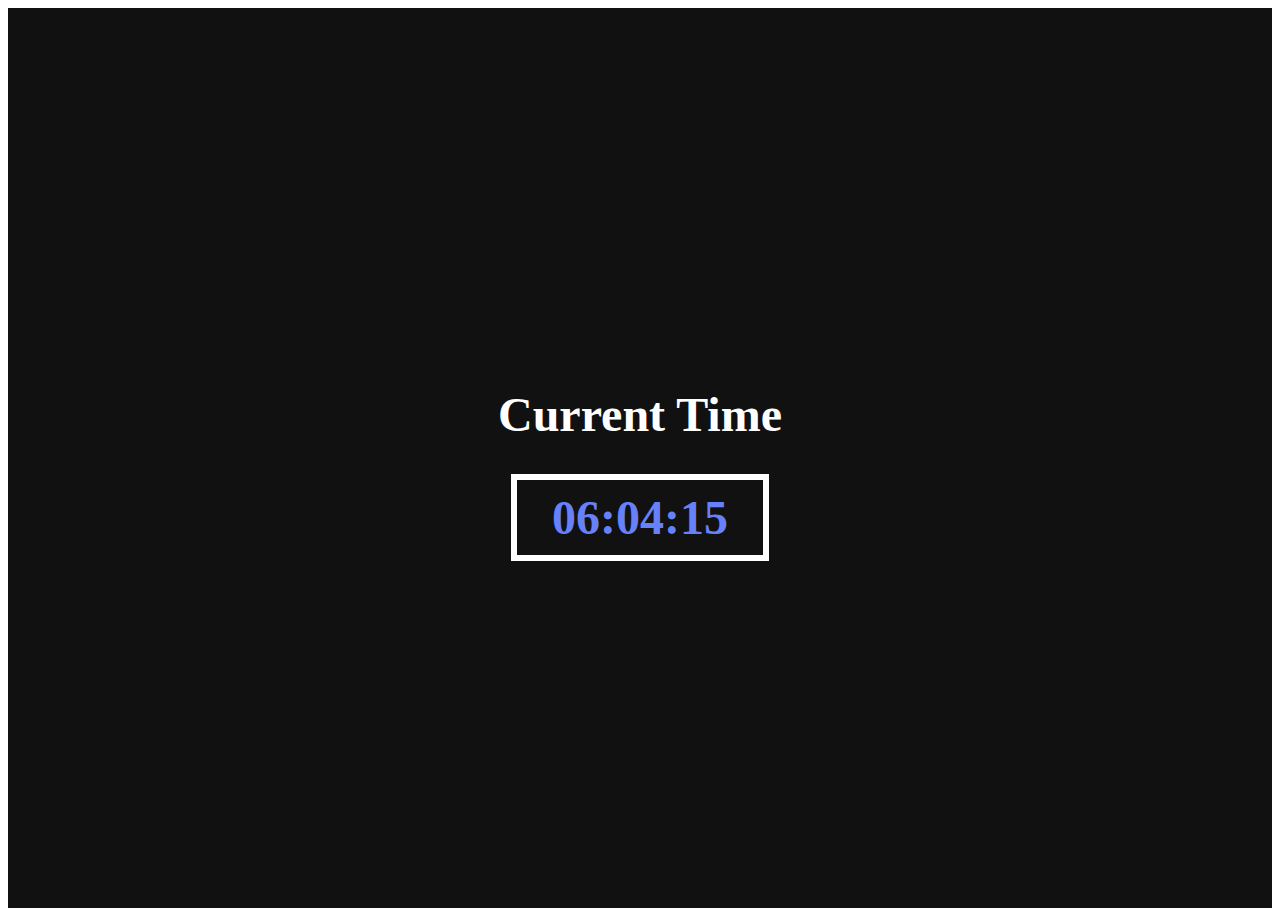
<file: clock1/index.html>
<!DOCTYPE html>
<html lang="en">
<head>
    <meta charset="UTF-8">
    <meta name="viewport" content="width=device-width, initial-scale=1.0">
    <link rel="stylesheet" href="./style.css">
    <title>Clock</title>

</head>
<body>
    <div class="container">
        <h1>Current Time</h1>
        <div class="time" id="time">13:30:22</div>
    </div>



    <script src="./clock.js"></script>
</body>
</html>
</file>
<file: clock1/style.css>
.container{
    background-color: #111111;
    margin: 0 auto;
    min-height: 100vh;
    display: flex;
    justify-content: center;
    align-items: center;
    flex-direction: column;
    font-weight: bold;
   
}

h1{
    color: white;
    font-size: 3rem;
    font-weight: bold;

}

.time{
    color: #6681fa;
    padding: 10px 35px;
    font-size: 3rem;
    font-weight: bold;
    border: 6px solid white;
}
</file>
